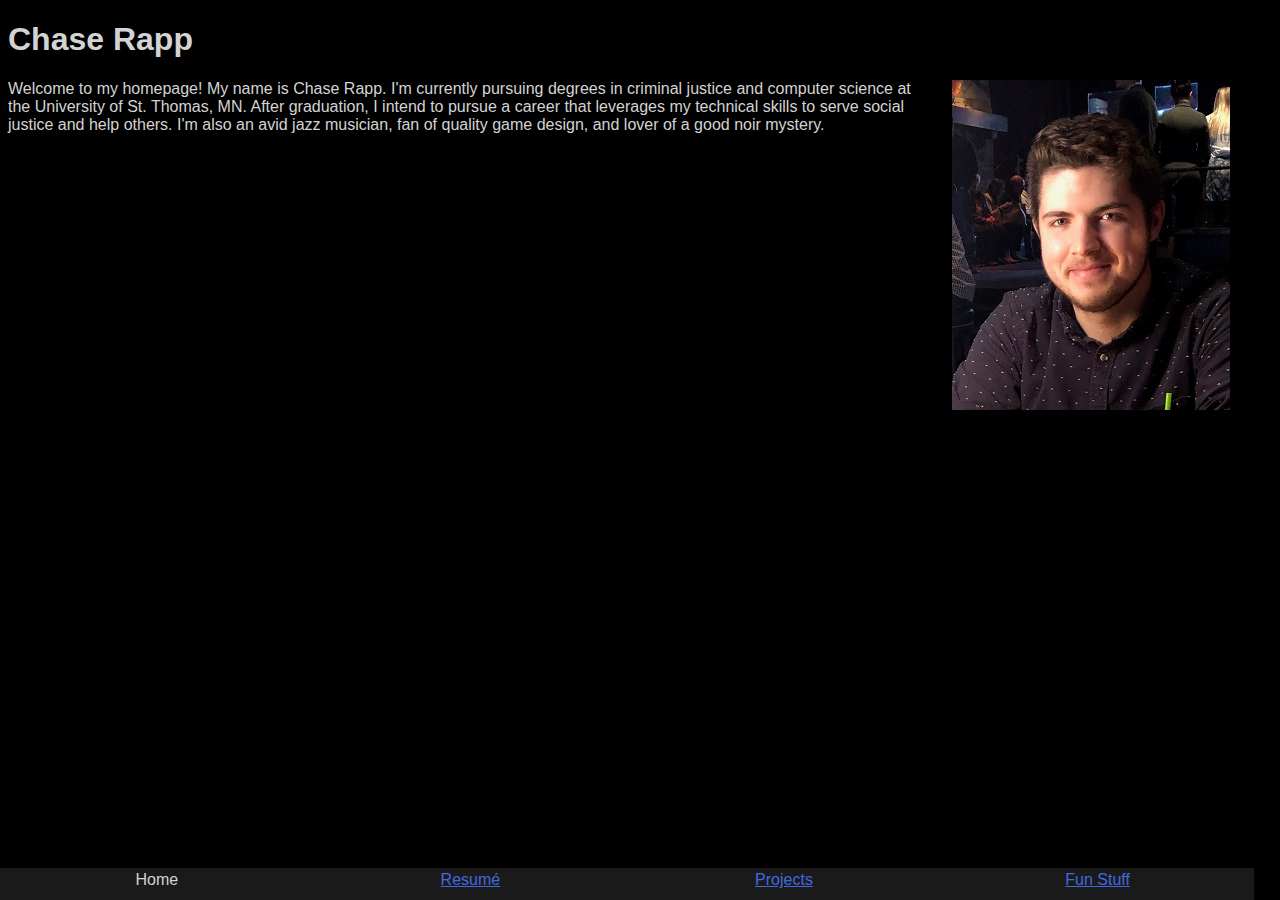
<file: index.html>
<!doctype html>

<html>
	<head>
		<meta charset="utf-8"/>
		<meta name="viewport" content="width=device-width, initial-scale=1"/>
		
		<title>Chase Rapp</title>
		
		<link rel="stylesheet" href="resrc/style.css">

		<style>
			#headshot
			{
				float: right;
				margin: 1rem;
				margin-top: auto;
				max-width: 40%;
			}
		</style>
	</head>

	<body>
		<div id = "content">
			<h1>Chase Rapp</h1>			<img src = "resrc/images/headshot.jpg" alt = "Headshot" id = "headshot"/>
			
			<p>
				Welcome to my homepage! My name is Chase Rapp. I'm currently pursuing degrees in criminal justice and computer science at the University of St. Thomas, MN. After graduation, I intend to pursue a career that leverages my technical skills to serve social justice and help others. I'm also an avid jazz musician, fan of quality game design, and lover of a good noir mystery.
			</p>
		</div>

		<div id = "navigation">
			<div class = navlinkContainer>Home</div>
			<div class = navlinkContainer><a class = "navLink" href = "resume.html">Resum&eacute;</a></div>
			<div class = navlinkContainer><a class = "navLink" href = "projects.html">Projects</a></div>
			<div class = navlinkContainer><a class = "navLink" href = "fun.html">Fun Stuff</a></div>
		</div>
	</body>
</html>

<!-- PAGE CONTENTS:

[x] Headshot photo of yourself
[x] A bit about you (e.g. what you are majoring in, what your goals are after college, etc.)

-->
</file>
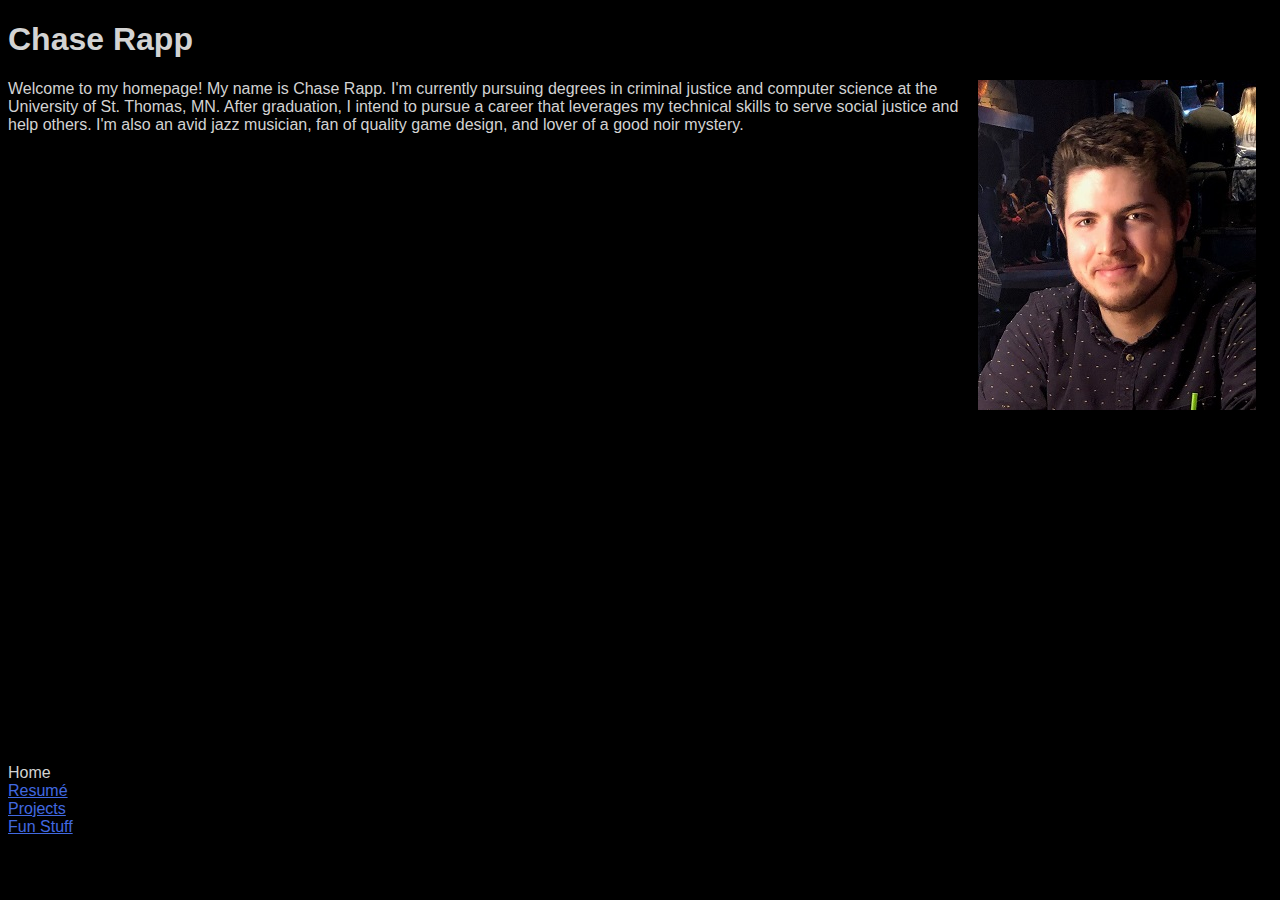
<file: src/pages/index.html>
<!doctype html>

<html>
	<head>
		<meta charset="utf-8"/>
		<meta name="viewport" content="width=device-width, initial-scale=1"/>
		
		<title>Chase Rapp</title>

		<link rel="stylesheet" href="../styles/style.css"/>

		<style>
			#headshot
			{
				float: right;
				margin: auto 1rem;
			}

		</style>
	</head>

	<body>
		<div id = "content">
			<h1>Chase Rapp</h1>			<img src = "../../resrc/images/headshot.jpg" alt = "Headshot" id = "headshot"/>
			
			<p>
				Welcome to my homepage! My name is Chase Rapp. I'm currently pursuing degrees in criminal justice and computer science at the University of St. Thomas, MN. After graduation, I intend to pursue a career that leverages my technical skills to serve social justice and help others. I'm also an avid jazz musician, fan of quality game design, and lover of a good noir mystery.
			</p>
		</div>

		<div id = "navigation">
			<div class = navlinkContainer>Home</div>
			<div class = navlinkContainer><a class = "navLink" href = "resume.html">Resum&eacute;</a></div>
			<div class = navlinkContainer><a class = "navLink" href = "projects.html">Projects</a></div>
			<div class = navlinkContainer><a class = "navLink" href = "fun.html">Fun Stuff</a></div>
		</div>
	</body>
</html>

<!-- PAGE CONTENTS:

[x] Headshot photo of yourself
[x] A bit about you (e.g. what you are majoring in, what your goals are after college, etc.) -->
</file>
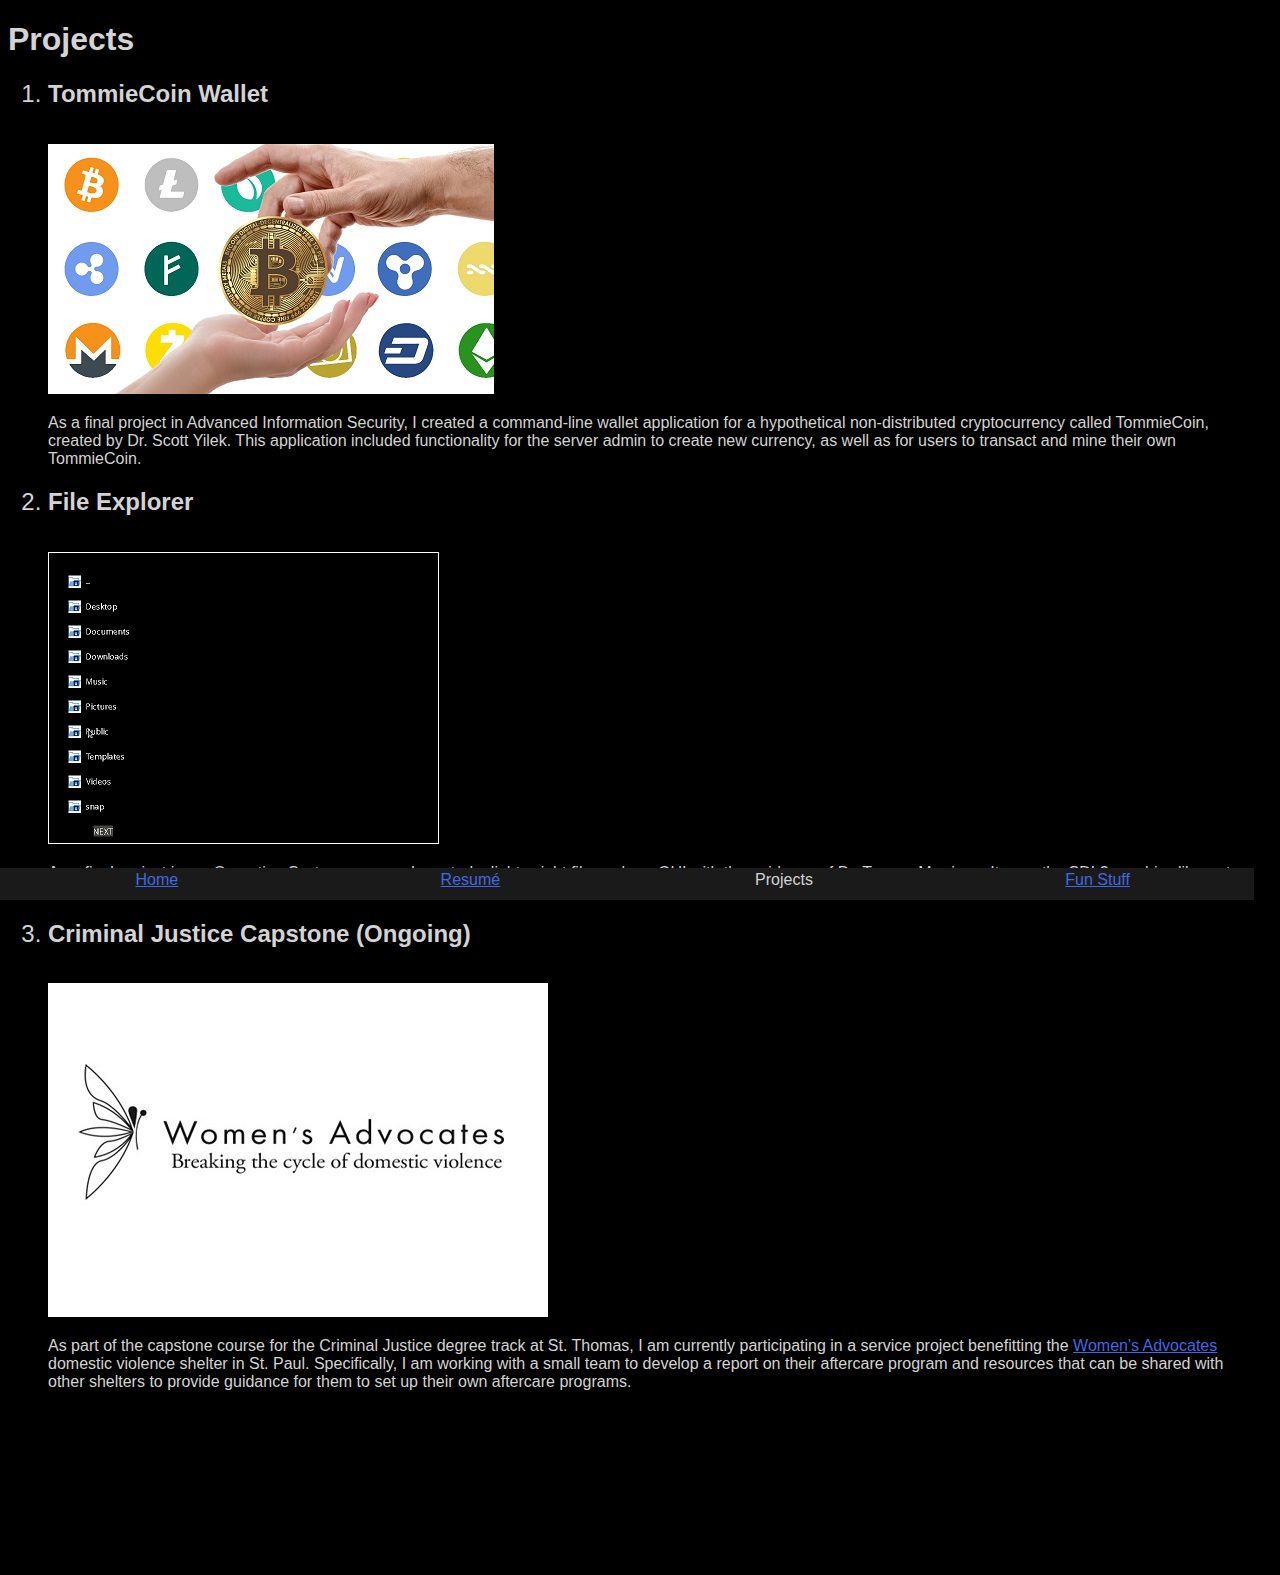
<file: projects.html>
<!doctype html>

<html>
	<head>
		<meta charset="utf-8"/>
		<meta name="viewport" content="width=device-width, initial-scale=1"/>
		
		<title>Projects</title>

		<link rel="stylesheet" href="resrc/style.css">
		
		<style>
			li
			{
				font-size: 1.5rem;
			}
			li h2
			{
				font-size: 1.5rem;
			}
			.projectBody
			{
				font-size: 1rem;
			}
			.image
			{
				clear: right;
				margin-top: 1rem;
				max-width: 75vw;
			}
			#filexImage
			{
				border: 1px solid white;
			}
		</style>
	</head>

	<body>
		<h1>Projects</h1>
		<ol>
			<li>
				<h2>TommieCoin Wallet</h2>
				<div id = "tommiecoin" class = "projectBody">
					<img src = "resrc/images/cryptocurrency.jpg" alt = "TommieCoin" id = "tcImage" class = "image"/>
					<p>
						As a final project in Advanced Information Security, I created a command-line wallet application for a hypothetical non-distributed cryptocurrency called TommieCoin, created by Dr. Scott Yilek. This application included functionality for the server admin to create new currency, as well as for users to transact and mine their own TommieCoin.
					</p>

				</div>
			</li>
			<li>
				<h2>File Explorer</h2>
				<div id = "filex" class = "projectBody">
					<img src = "resrc/images/filex.png"/ id = "filexImage" class = "image" alt = "File Explorer" class="image">

					<p>
						As a final project in my Operating Systems course, I created a lightweight file explorer GUI with the guidance of Dr. Tommy Marrinan. It uses the SDL2 graphics library to display a directory's contents using a paging system, and users can click on these icons to navigate into them or open files using the system default application.
					</p>
				</div>
			</li>
			<li>
				<h2>Criminal Justice Capstone (Ongoing)</h2>
				<div id = "capstone" class = "projectBody">
					<img src = "resrc/images/womens_advocates.jpg" alt = "Women's Advocates logo" class = "image" id = "womensAdvocatesImage"/>
					<p>
					As part of the capstone course for the Criminal Justice degree track at St. Thomas, I am currently participating in a service project benefitting the <a href = "https://www.wadvocates.org/" target = "_blank">Women's Advocates</a> domestic violence shelter in St. Paul. Specifically, I am working with a small team to develop a report on their aftercare program and resources that can be shared with other shelters to provide guidance for them to set up their own aftercare programs.
					</p>
				</div>
			</li>
		</ol>

		<div id = "filler" style = "height: 10rem;"></div> <!--creates space between bottom of resume and nav bar-->

		<div id = "navigation">
			<div class = navlinkContainer><a class = "navLink" href = "index.html">Home</a></div>
			<div class = navlinkContainer><a class = "navLink" href = "resume.html">Resum&eacute;</a></div>
			<div class = navlinkContainer>Projects</div>
			<div class = navlinkContainer><a class = "navLink" href = "fun.html">Fun Stuff</a></div>
		</div>
	</body>
</html>

<!-- PAGE CONTENTS
Minimum of 3 projects that you have worked on in other classes / internships

    Describe the purpose of each project and the work you did
	Include at least one photo for each project
-->
</file>
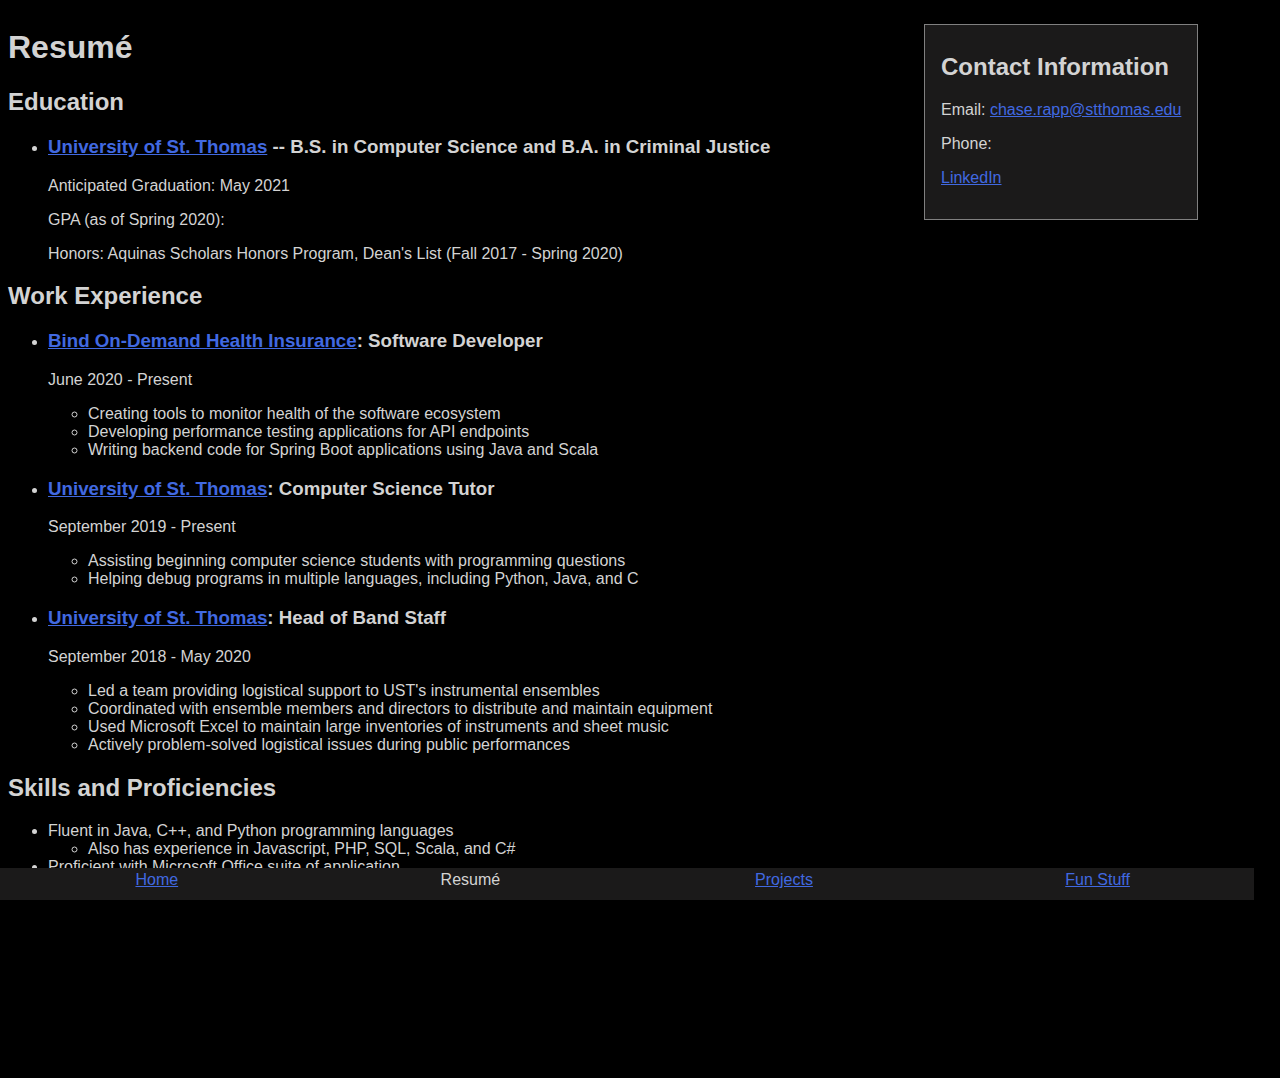
<file: resume.html>
<!doctype html>

<html>
	<head>
		<meta charset="utf-8"/>
		<meta name="viewport" content="width=device-width, initial-scale=1"/>

		<title>Resum&eacute;</title>

		<link rel="stylesheet" href="resrc/style.css">
		
		<style>
			#title
			{
				width: min-content;
				float: left;
			}
			#contacts
			{
				border: 1px solid grey;
				float: right;
				margin: 1rem;
				margin-right: 3rem;
				padding: 1rem;
				padding-top: .5rem;
				background-color: rgb(27, 26, 26);
			}
			#education
			{
				clear: left;
			}
			#content
			{
				max-width: 100vw;
			}

		</style>
	</head>

	<body>
		<div id = "content">
			<h1 id = "title">Resum&eacute;</h1>
			
			<div id = "contacts">
				<h2>Contact Information</h2>
				<p>
					Email: <a href = "mailto:chase.rapp@stthomas.edu">chase.rapp@stthomas.edu</a>
				</p>
				<p>
					Phone: <!--(612) 868-1626-->
				</p>
				<p>
					<a href = "https://www.linkedin.com/in/chase-r-0a9a371a7/" target = "_blank">LinkedIn</a>
				</p>

			</div>

			<div id = "education">
				<h2>Education</h2>

				<ul>
					<li>
						<h3><a href = "https://www.stthomas.edu/" target = "_blank">University of St. Thomas</a> -- B.S. in Computer Science and B.A. in Criminal Justice</h3>
						<p>
							Anticipated Graduation: May 2021
						</p>
						<p>GPA (as of Spring 2020): <!--3.94--></p>
						<p>Honors: Aquinas Scholars Honors Program, Dean's List (Fall 2017 - Spring 2020)</p>
					</li>
				</ul>
			</div>

			<div id = "work">
				<h2>Work Experience</h2>
				<ul>
					<li>
						<h3><a href = "https://www.yourbind.com/" target = "_blank">Bind On-Demand Health Insurance</a>: Software Developer</h3>
						<p>June 2020 - Present</p>
						<ul>
							<li>Creating tools to monitor health of the software ecosystem</li>
							<li>Developing performance testing applications for API endpoints</li>
							<li>Writing backend code for Spring Boot applications using Java and Scala</li>
						</ul>
					</li>
					<li>
						<h3><a href = "https://www.stthomas.edu/" target = "_blank">University of St. Thomas</a>: Computer Science Tutor</h3>
						<p>September 2019 - Present</p>
						<ul>
							<li>Assisting beginning computer science students with programming questions</li>
							<li>Helping debug programs in multiple languages, including Python, Java, and C</li>
						</ul>
					</li>
					<li>
						<h3><a href = "https://www.stthomas.edu/" target = "_blank">University of St. Thomas</a>: Head of Band Staff</h3>
						<p>September 2018 - May 2020</p>
						<ul>
							<li>Led a team providing logistical support to UST's instrumental ensembles</li>
							<li>Coordinated with ensemble members and directors to distribute and maintain equipment</li>
							<li>Used Microsoft Excel to maintain large inventories of instruments and sheet music</li>
							<li>Actively problem-solved logistical issues during public performances</li>
						</ul>
					</li>
				</ul>
			</div>
			
			<div id = "skills">
				<h2>Skills and Proficiencies</h2>
				<ul>
					<li>
						Fluent in Java, C++, and Python programming languages
						<ul>
							<li>Also has experience in Javascript, PHP, SQL, Scala, and C#</li>
						</ul>
					</li>

					<li>Proficient with Microsoft Office suite of application</li>
					<li>Experience with large-scale logistical problem solving</li>
				</ul>
			</div>
		</div> <!--end of content div-->

		<div id = "filler" style = "height: 10rem;"></div> <!--creates space between bottom of resume and nav bar-->

		<div id = "navigation">
			<div class = navlinkContainer><a class = "navLink" href = "index.html">Home</a></div>
			<div class = navlinkContainer>Resum&eacute;</div>
			<div class = navlinkContainer><a class = "navLink" href = "projects.html">Projects</a></div>
			<div class = navlinkContainer><a class = "navLink" href = "fun.html">Fun Stuff</a></div>
		</div>
	</body>
</html>

<!--
	Typical resume stuff... but in HTML!
		Education
		Work Experience
		Honors/Awards
	...
Include links (e.g. when you list that St. Thomas in the Education section, it should link to https://stthomas.edu (Links to an external site.))
-->
</file>
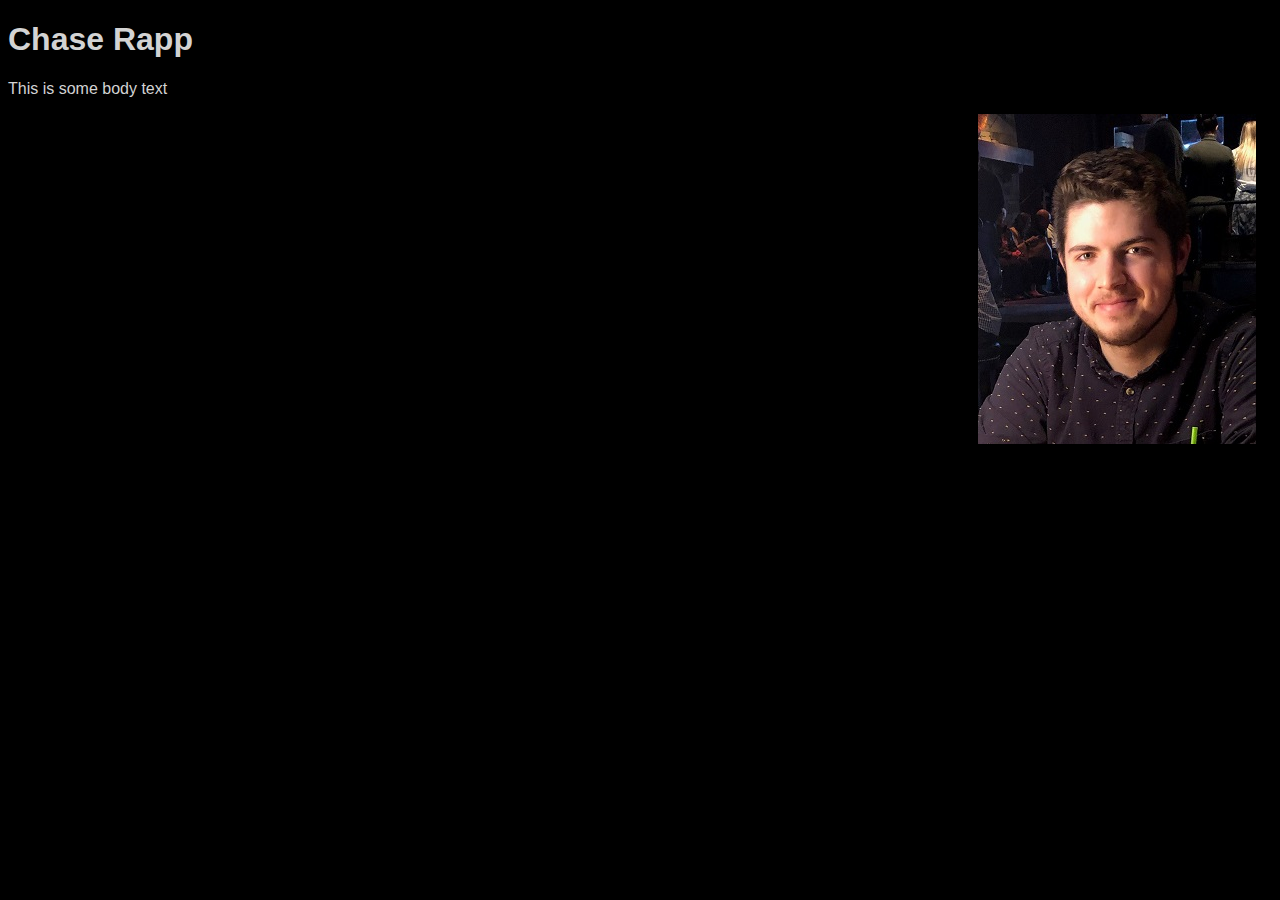
<file: src/pages/fun.html>
<!doctype html>

<html>
	<head>
		<meta charset="utf-8"/>
		<meta name="viewport" content="width=device-width, initial-scale=1"/>
		
		<title>Chase Rapp</title>

		<link rel="stylesheet" href="../styles/style.css"/>

		<style>
			#headshot
			{
				float: right;
				margin: auto 1rem;
			}
		</style>
	</head>

	<body>
		<h1>Chase Rapp</h1>
		<p>This is some body text</p>
		<img src = "../images/headshot.jpg" alt = "Headshot" id = "headshot"/>
	</body>
</html>

<!-- 
    Tell something interesting about yourself (e.g. hobbies, aspirations, your pets, etc.)
    Include media (images, videos, and/or links) -->
</file>
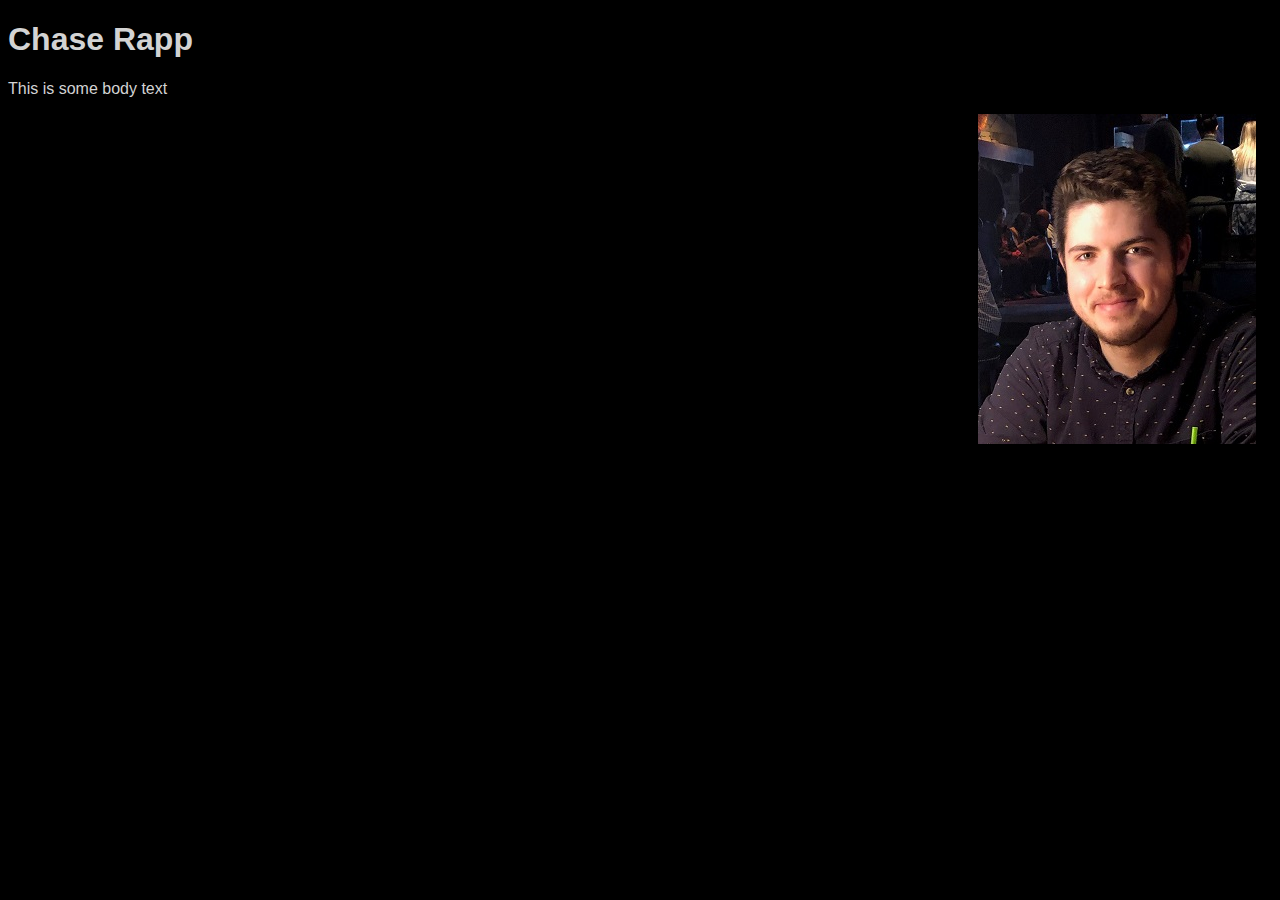
<file: src/pages/projects.html>
<!doctype html>

<html>
	<head>
		<meta charset="utf-8"/>
		<meta name="viewport" content="width=device-width, initial-scale=1"/>
		
		<title>Chase Rapp</title>

		<link rel="stylesheet" href="../styles/style.css"/>

		<style>
			#headshot
			{
				float: right;
				margin: auto 1rem;
			}
		</style>
	</head>

	<body>
		<h1>Chase Rapp</h1>
		<p>This is some body text</p>
		<img src = "../images/headshot.jpg" alt = "Headshot" id = "headshot"/>
	</body>
</html>

<!-- PAGE CONTENTS
Minimum of 3 projects that you have worked on in other classes / internships

    Describe the purpose of each project and the work you did
    Include at least one photo for each project -->
</file>
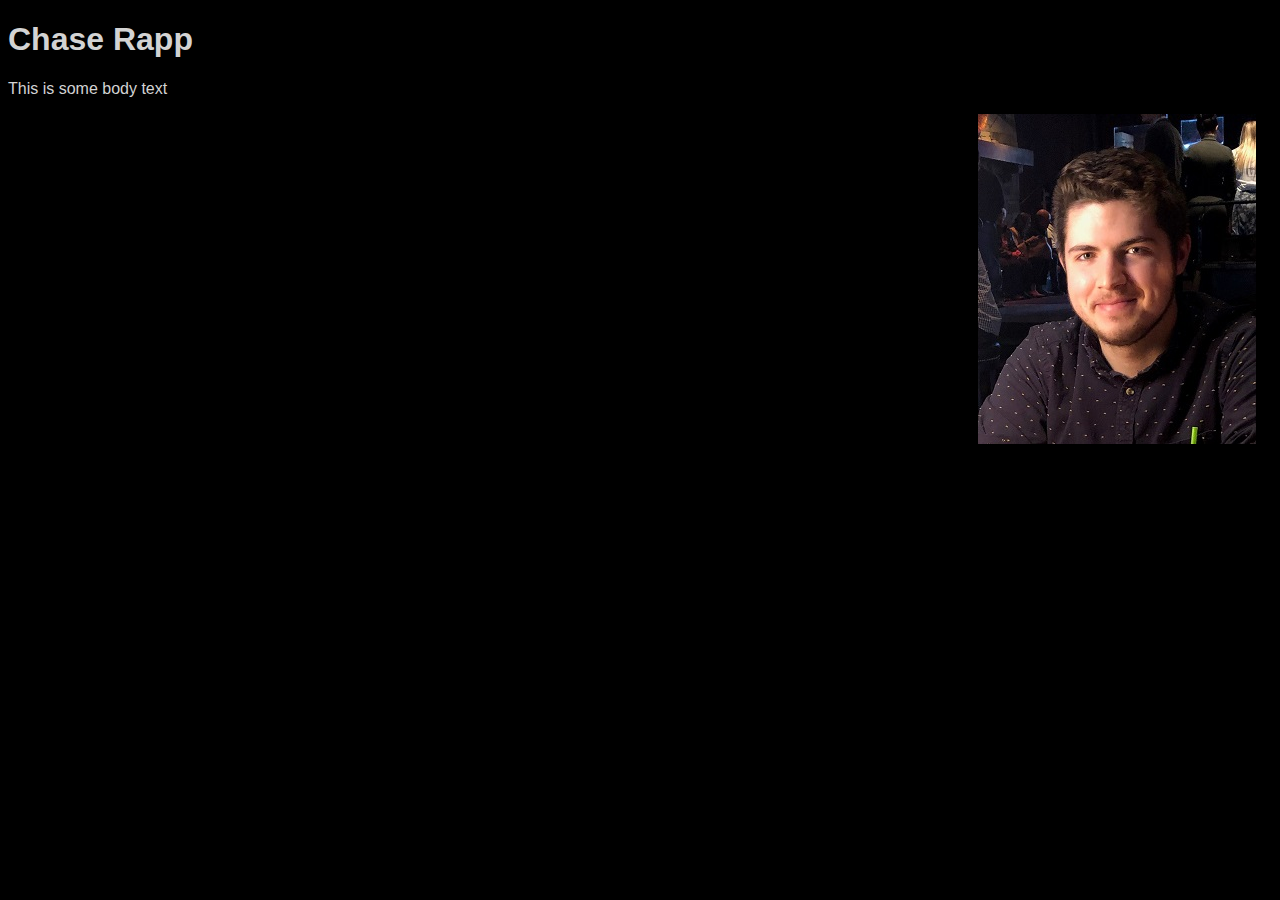
<file: src/pages/resume.html>
<!doctype html>

<html>
	<head>
		<meta charset="utf-8"/>
		<meta name="viewport" content="width=device-width, initial-scale=1"/>
		
		<title>Chase Rapp</title>

		<link rel="stylesheet" href="../styles/style.css"/>

		<style>
			#headshot
			{
				float: right;
				margin: auto 1rem;
			}
		</style>
	</head>

	<body>
		<h1>Chase Rapp</h1>
		<p>This is some body text</p>
		<img src = "../images/headshot.jpg" alt = "Headshot" id = "headshot"/>
	</body>
</html>

<!-- 
	Typical resume stuff... but in HTML!
		Education
		Work Experience
		Honors/Awards
	...
Include links (e.g. when you list that St. Thomas in the Education section, it should link to https://stthomas.edu (Links to an external site.)) -->
</file>
<file: resrc/style.css>
*
{
	color: lightgray;
	font-family: 'Lucida Sans', 'Lucida Sans Regular', 'Lucida Grande', 'Lucida Sans Unicode', Geneva, Verdana, sans-serif;
	max-width: 98vw;
}

html
{
	font-size: 100%;
	background-color: black;
	overflow-x: hidden;
}

a:link 		{color: royalblue;}
a:visited 	{color: slateblue;}
a:hover 	{color: tomato;}
a:focus 	{color: tomato;}
a:active	{color: whitesmoke;}

#navigation
{
	background-color: rgb(27, 26, 26);
	bottom: 0;
	right: 0;
	height: 2rem;
	left: 0;
	margin: 0;
	position: fixed;
	width: 100vw;
	text-align: center;
}

.navlinkContainer
{
	background-color: rgb(27, 26, 26);
	bottom: 0;
	float: left;
	padding-top: .2rem;
	position: relative;
	text-align: center;
	width: 25%;
	margin: 0;
}

.navLink
{
	background-color: inherit;
}
</file>
<file: src/styles/style.css>
*
{
	background-color: black;
	color: lightgray;
	font-family: 'Lucida Sans', 'Lucida Sans Regular', 'Lucida Grande', 'Lucida Sans Unicode', Geneva, Verdana, sans-serif;
}

html
{
	font-size: 100%;
}

a:link 		{color: royalblue;}
a:visited 	{color: slateblue;}
a:hover 	{color: tomato;}
a:focus 	{color: tomato;}
a:active	{color: whitesmoke;}

#navigation
{
	/* overflow: hidden; */
	position: fixed;
	bottom: 0;
	width: 75%;
	margin: 5% auto;
	background-color: darkslategrey;
}

.navLink
{
	margin-right: 20%;
}
</file>
